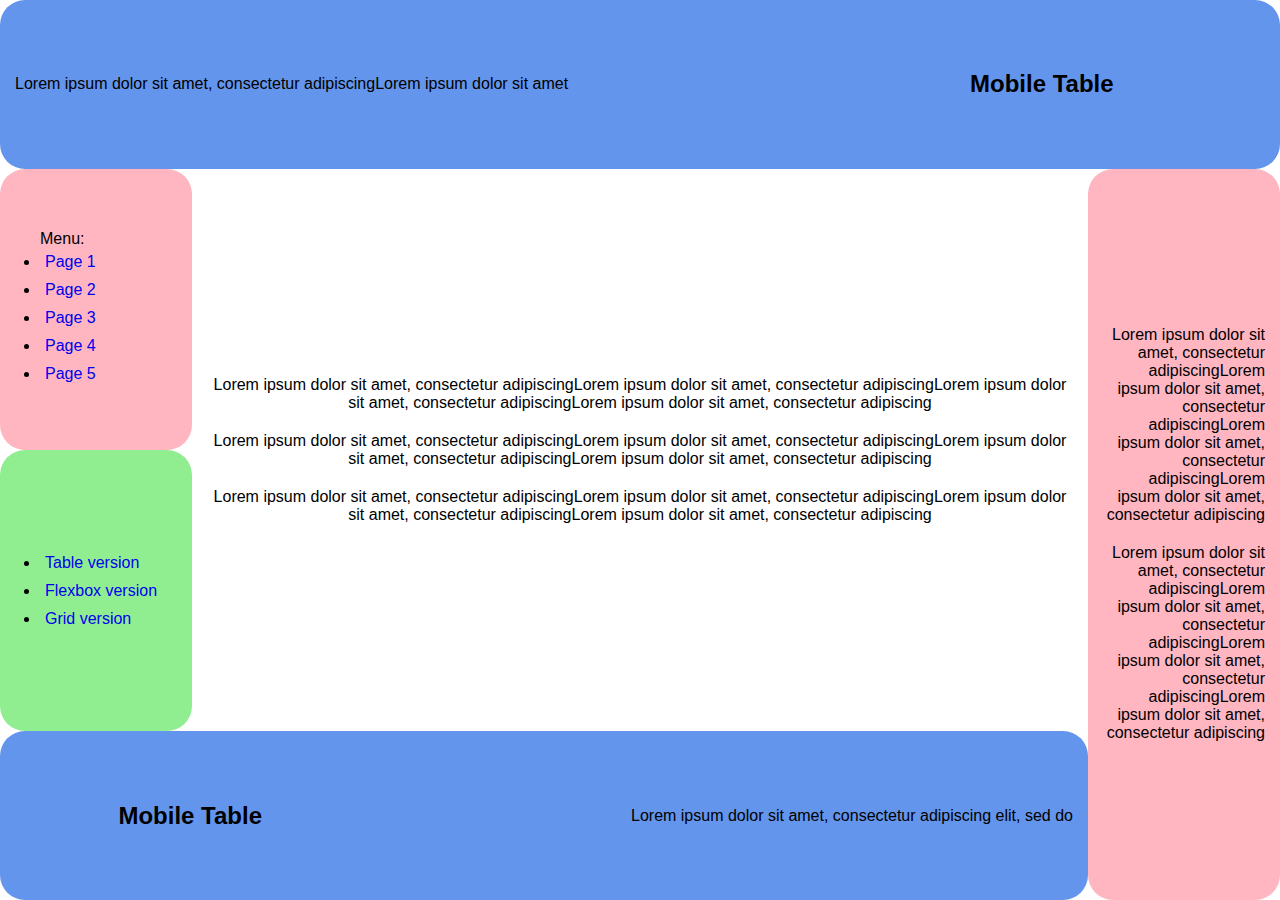
<file: index.html>
<!DOCTYPE html>
<html lang="en">
<head>
    <meta charset="UTF-8">
    <title>Mobile Table</title>
    <link href="MainSS.css"
          type="text/css"
          rel="stylesheet" />
</head>
<body>
<table>
    <tbody>
    <tr id="row1">
        <td id="area1"
            colspan="3">
            <div id="head_div" class="justify-al">
                <div id="head_text_div" class="left-al inner_div">
                    <p>Lorem ipsum dolor sit amet, consectetur adipiscingLorem ipsum dolor sit amet</p>
                </div><div id="X" class="left-al inner_div">
                    <h2>Mobile Table</h2>
            </div>
            </div>
        </td>
    </tr>
    <tr id="row2">
        <td id="area2"
            class="left-al">
            <ul id="menu">
                Menu:
                <li><a href="index.html">Page 1</a></li>
                <li><a href="Pages/Page2.html">Page 2</a></li>
                <li><a href="Pages/Page3.html">Page 3</a></li>
                <li><a href="Pages/Page4.html">Page 4</a></li>
                <li><a href="Pages/Page5.html">Page 5</a></li>
            </ul>
        </td>
        <td id="area3"
            class="center-al"
            rowspan="2">
            <p>Lorem ipsum dolor sit amet, consectetur adipiscingLorem ipsum dolor sit amet, consectetur adipiscingLorem ipsum dolor sit amet, consectetur adipiscingLorem ipsum dolor sit amet, consectetur adipiscing</p>
            <p>Lorem ipsum dolor sit amet, consectetur adipiscingLorem ipsum dolor sit amet, consectetur adipiscingLorem ipsum dolor sit amet, consectetur adipiscingLorem ipsum dolor sit amet, consectetur adipiscing</p>
            <p>Lorem ipsum dolor sit amet, consectetur adipiscingLorem ipsum dolor sit amet, consectetur adipiscingLorem ipsum dolor sit amet, consectetur adipiscingLorem ipsum dolor sit amet, consectetur adipiscing</p>
        </td>
        <td id="area4"
            rowspan="3"
            class="right-al">
            <p>Lorem ipsum dolor sit amet, consectetur adipiscingLorem ipsum dolor sit amet, consectetur adipiscingLorem ipsum dolor sit amet, consectetur adipiscingLorem ipsum dolor sit amet, consectetur adipiscing</p>
            <p>Lorem ipsum dolor sit amet, consectetur adipiscingLorem ipsum dolor sit amet, consectetur adipiscingLorem ipsum dolor sit amet, consectetur adipiscingLorem ipsum dolor sit amet, consectetur adipiscing</p>
        </td>
    </tr>
    <tr id="row3">
        <td id="area5"
            class="left-al">
            <ul>
                <li><a href="index.html">Table version</a> </li>
                <li><a href="index.html">Flexbox version</a> </li>
                <li><a href="index.html">Grid version</a> </li>
            </ul>
        </td>
    </tr>
    <tr id="row4">
        <td id="area6"
            colspan="2">
            <div id="bot_div">
                <div id="Y" class="right-al inner_div ">
                    <h2>Mobile Table</h2>
                </div><div id="bot_text_div" class="right-al inner_div">
                <p>Lorem ipsum dolor sit amet, consectetur adipiscing elit, sed do</p>
            </div>
            </div>
        </td>
    </tr>
    </tbody>
</table>
</body>
</html>
</file>
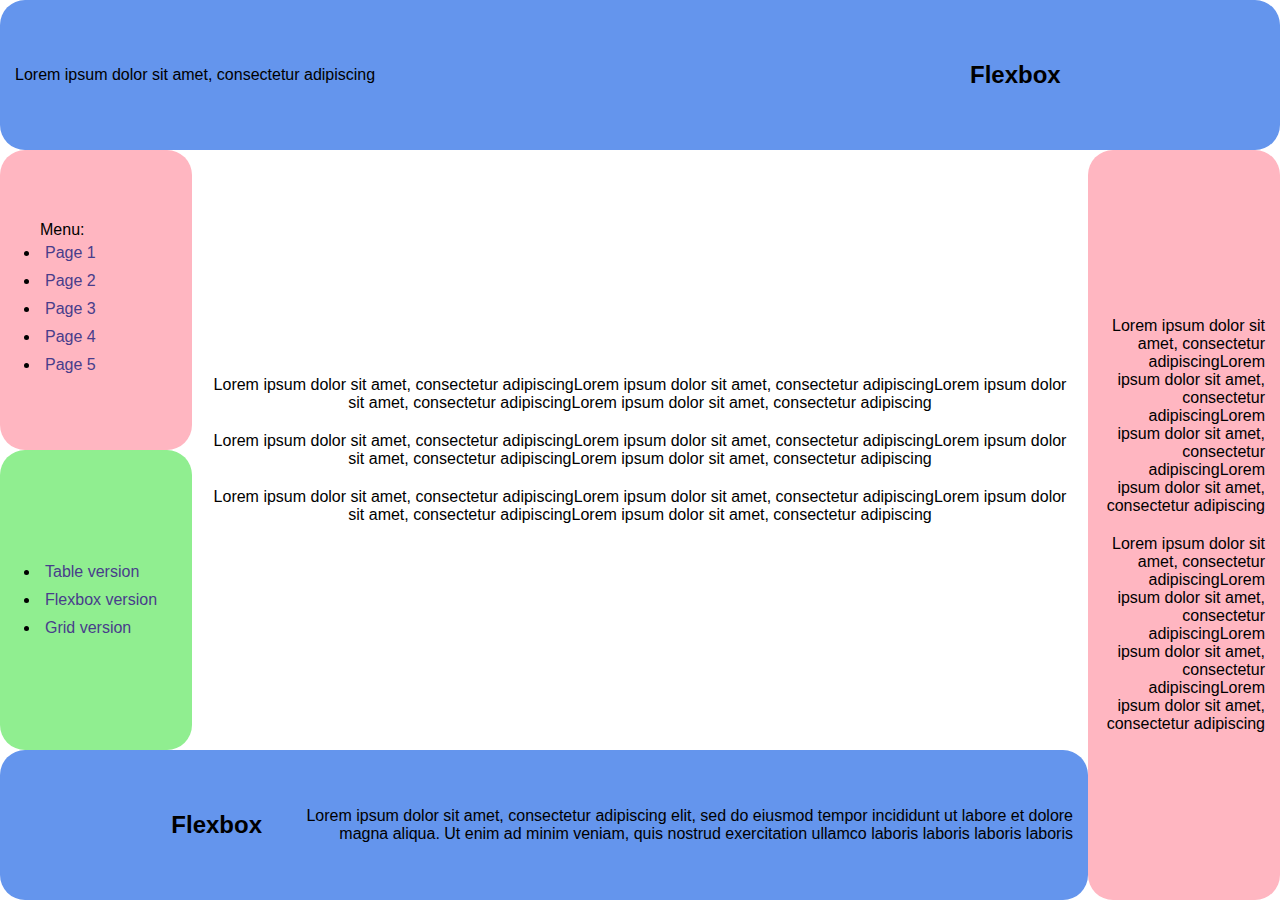
<file: Flex.html>
<!DOCTYPE html>
<html lang="en">
<head>
    <meta charset="UTF-8">
    <title>Flex</title>
    <link href="FlexSS.css"
          type="text/css"
          rel="stylesheet" />
</head>
<body>
    <div class="wrapper vrt" id="main_block">
        <div class="wrapper hrz area" id="a1">
            <div class="left-al" id="text1">
                <p>Lorem ipsum dolor sit amet, consectetur adipiscing</p>
            </div>
            <div class="left-al" id="X">
                <h2>Flexbox</h2>
            </div>
        </div>
        <div class="wrapper hrz" id="b23456">
            <div class="wrapper vrt" id="b2356">
                <div class="wrapper hrz" id="b235">
                    <div class="wrapper vrt" id="b25">
                        <div class="wrapper vrt area left-al" id="a2">
                            <div>
                            <ul id="menu">
                                Menu:
                                <li><a href="index.html">Page 1</a></li>
                                <li><a href="Pages/Page2.html">Page 2</a></li>
                                <li><a href="Pages/Page3.html">Page 3</a></li>
                                <li><a href="Pages/Page4.html">Page 4</a></li>
                                <li><a href="Pages/Page5.html">Page 5</a></li>
                            </ul>
                            </div>
                        </div>
                        <div class="wrapper vrt area left-al" id="a5">
                            <div>
                                <ul>
                                    <li><a href="index.html">Table version</a> </li>
                                    <li><a href="Flex.html">Flexbox version</a> </li>
                                    <li><a href="Grid.html">Grid version</a> </li>
                                </ul>
                            </div>
                        </div>
                    </div>
                    <div class="wrapper vrt area center-al" id="a3">
                        <div>
                        <p>Lorem ipsum dolor sit amet, consectetur adipiscingLorem ipsum dolor sit amet, consectetur adipiscingLorem ipsum dolor sit amet, consectetur adipiscingLorem ipsum dolor sit amet, consectetur adipiscing</p>
                        <p>Lorem ipsum dolor sit amet, consectetur adipiscingLorem ipsum dolor sit amet, consectetur adipiscingLorem ipsum dolor sit amet, consectetur adipiscingLorem ipsum dolor sit amet, consectetur adipiscing</p>
                        <p>Lorem ipsum dolor sit amet, consectetur adipiscingLorem ipsum dolor sit amet, consectetur adipiscingLorem ipsum dolor sit amet, consectetur adipiscingLorem ipsum dolor sit amet, consectetur adipiscing</p>
                        </div>
                    </div>
                </div>
                <div class="wrapper hrz area" id="a6">
                    <div class="right-al" id="Y">
                        <h2>Flexbox</h2>
                    </div>
                    <div class="right-al" id="text6">
                        <p>Lorem ipsum dolor sit amet, consectetur adipiscing elit, sed do eiusmod tempor incididunt ut labore et dolore magna aliqua. Ut enim ad minim veniam, quis nostrud exercitation ullamco laboris laboris laboris laboris</p>
                    </div>
                </div>
            </div>
            <div class="wrapper vrt area right-al" id="a4">
                <div>
                <p>Lorem ipsum dolor sit amet, consectetur adipiscingLorem ipsum dolor sit amet, consectetur adipiscingLorem ipsum dolor sit amet, consectetur adipiscingLorem ipsum dolor sit amet, consectetur adipiscing</p>
                <p>Lorem ipsum dolor sit amet, consectetur adipiscingLorem ipsum dolor sit amet, consectetur adipiscingLorem ipsum dolor sit amet, consectetur adipiscingLorem ipsum dolor sit amet, consectetur adipiscing</p>
                </div>
            </div>
        </div>
    </div>
</body>
</html>
</file>
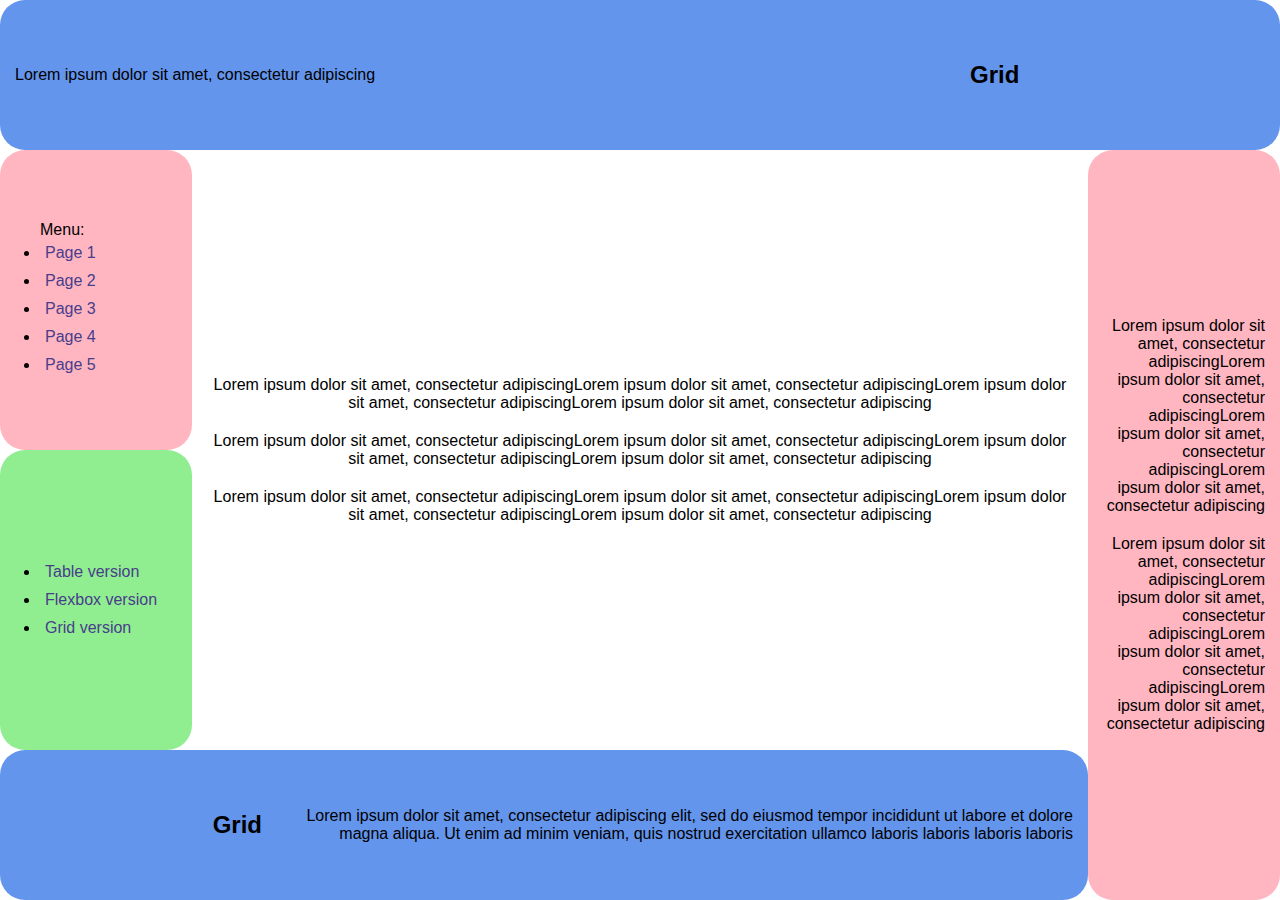
<file: Grid.html>
<!DOCTYPE html>
<html lang="en">
<head>
    <meta charset="UTF-8">
    <title>Grid</title>
    <link href="GridSS.css"
          type="text/css"
          rel="stylesheet" />
</head>
<body>
    <div class="conteiner">
        <div class="item item-1 left-al">
            <div class="inner_div" id="head_text_div">
                <p>Lorem ipsum dolor sit amet, consectetur adipiscing</p>
            </div><div class="inner_div" id="X">
                <h2>Grid</h2>
            </div>
        </div>
        <div class="item item-2 left-al">
            <div class="inner_div">
                <ul id="menu">
                    Menu:
                    <li><a href="index.html">Page 1</a></li>
                    <li><a href="Pages/Page2.html">Page 2</a></li>
                    <li><a href="Pages/Page3.html">Page 3</a></li>
                    <li><a href="Pages/Page4.html">Page 4</a></li>
                    <li><a href="Pages/Page5.html">Page 5</a></li>
                </ul>
            </div>
        </div>
        <div class="item item-3 center-al">
            <div class="inner_div">
                <p>Lorem ipsum dolor sit amet, consectetur adipiscingLorem ipsum dolor sit amet, consectetur adipiscingLorem ipsum dolor sit amet, consectetur adipiscingLorem ipsum dolor sit amet, consectetur adipiscing</p>
                <p>Lorem ipsum dolor sit amet, consectetur adipiscingLorem ipsum dolor sit amet, consectetur adipiscingLorem ipsum dolor sit amet, consectetur adipiscingLorem ipsum dolor sit amet, consectetur adipiscing</p>
                <p>Lorem ipsum dolor sit amet, consectetur adipiscingLorem ipsum dolor sit amet, consectetur adipiscingLorem ipsum dolor sit amet, consectetur adipiscingLorem ipsum dolor sit amet, consectetur adipiscing</p>
            </div>
        </div>
        <div class="item item-4 right-al">
            <div class="inner_div">
                <p>Lorem ipsum dolor sit amet, consectetur adipiscingLorem ipsum dolor sit amet, consectetur adipiscingLorem ipsum dolor sit amet, consectetur adipiscingLorem ipsum dolor sit amet, consectetur adipiscing</p>
                <p>Lorem ipsum dolor sit amet, consectetur adipiscingLorem ipsum dolor sit amet, consectetur adipiscingLorem ipsum dolor sit amet, consectetur adipiscingLorem ipsum dolor sit amet, consectetur adipiscing</p>
            </div>
        </div>
        <div class="item item-5 left-al">
            <div class="inner_div">
                <ul>
                    <li><a href="index.html">Table version</a> </li>
                    <li><a href="Flex.html">Flexbox version</a> </li>
                    <li><a href="Grid.html">Grid version</a> </li>
                </ul>
            </div>
        </div>
        <div class="item item-6 right-al">
            <div class="inner_div" id="Y">
                <h2>Grid</h2>
            </div><div class="inner_div" id="bot_text_div">
                <p>Lorem ipsum dolor sit amet, consectetur adipiscing elit, sed do eiusmod tempor incididunt ut labore et dolore magna aliqua. Ut enim ad minim veniam, quis nostrud exercitation ullamco laboris laboris laboris laboris</p>
            </div>
        </div>
    </div>
</body>
</html>
</file>
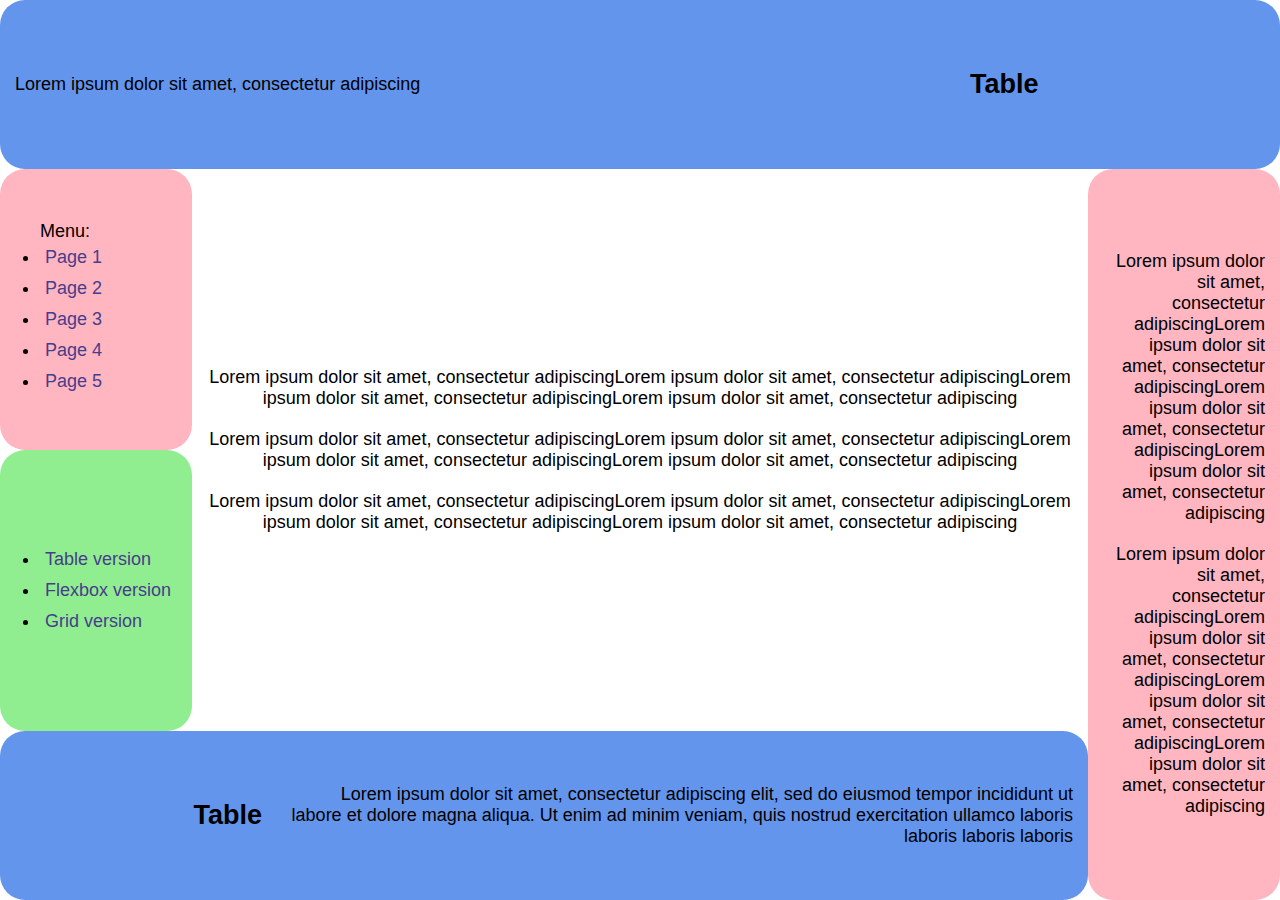
<file: Mail.html>
<!DOCTYPE html>
<html lang="en" style="width: 100%; height: 100%; padding: 0;">
<head>
    <meta charset="UTF-8">
    <title>Table</title>
    <meta name="viewport" content="width=device-width, initial-scale=1">
</head>
<body style="font-family: Verdana, sans-serif;
    margin: 0;
    padding: 0;
    font-size: 18px;
    height: 100%">
<table style="padding: 0; border-collapse: collapse; height: 100%;" >
    <tbody>
    <tr id="row1" style="padding: 0; height: 150px;">
        <td id="area1"
            colspan="3" style="padding: 0; border-radius: 25px; background-color: cornflowerblue;">
            <div id="head_div" class="justify-al" style="text-align: justify;">
                <div id="head_text_div" class="left-al inner_div" style="display: inline-block;
    vertical-align: middle; width: 75%; text-align: left;">
                    <p style="margin: 10px; padding: 5px;">Lorem ipsum dolor sit amet, consectetur adipiscing</p>
                </div><div id="X" class="left-al inner_div" style="display: inline-block;
    vertical-align: middle; width: 25%; text-align: left;">
                    <h2 style="margin: 10px;">Table</h2>
            </div>
            </div>
        </td>
    </tr>
    <tr id="row2" style="padding: 0; height: 250px;">
        <td id="area2"
            class="left-al" style="padding: 0; border-radius: 25px; width: 15%; text-align: left; background-color: lightpink;">
            <ul id="menu" style="padding-left: 40px;">
                Menu:
                <li style="padding: 5px;"><a href="https://k0rbie.github.io/WebLab3/Table.html" style="text-decoration: none;
    color: darkslateblue;">Page 1</a></li>
                <li style="padding: 5px;"><a href="https://k0rbie.github.io/WebLab3/Pages/Page2.html" style="text-decoration: none;
    color: darkslateblue;">Page 2</a></li>
                <li style="padding: 5px;"><a href="https://k0rbie.github.io/WebLab3/Pages/Page3.html" style="text-decoration: none;
    color: darkslateblue;">Page 3</a></li>
                <li style="padding: 5px;"><a href="https://k0rbie.github.io/WebLab3/Pages/Page4.html" style="text-decoration: none;
    color: darkslateblue;">Page 4</a></li>
                <li style="padding: 5px;"><a href="https://k0rbie.github.io/WebLab3/Pages/Page5.html" style="text-decoration: none;
    color: darkslateblue;">Page 5</a></li>
            </ul>
        </td>
        <td id="area3"
            class="center-al"
            rowspan="2" style="padding: 0; border-radius: 25px; text-align: center; background-color: white;">
            <p style="margin: 10px; padding: 5px;">Lorem ipsum dolor sit amet, consectetur adipiscingLorem ipsum dolor sit amet, consectetur adipiscingLorem ipsum dolor sit amet, consectetur adipiscingLorem ipsum dolor sit amet, consectetur adipiscing</p>
            <p style="margin: 10px; padding: 5px;">Lorem ipsum dolor sit amet, consectetur adipiscingLorem ipsum dolor sit amet, consectetur adipiscingLorem ipsum dolor sit amet, consectetur adipiscingLorem ipsum dolor sit amet, consectetur adipiscing</p>
            <p style="margin: 10px; padding: 5px;">Lorem ipsum dolor sit amet, consectetur adipiscingLorem ipsum dolor sit amet, consectetur adipiscingLorem ipsum dolor sit amet, consectetur adipiscingLorem ipsum dolor sit amet, consectetur adipiscing</p>
        </td>
        <td id="area4"
            rowspan="3"
            class="right-al" style="padding: 0; width: 15%; border-radius: 25px; text-align: right; background-color: lightpink;">
            <p style="margin: 10px; padding: 5px;">Lorem ipsum dolor sit amet, consectetur adipiscingLorem ipsum dolor sit amet, consectetur adipiscingLorem ipsum dolor sit amet, consectetur adipiscingLorem ipsum dolor sit amet, consectetur adipiscing</p>
            <p style="margin: 10px; padding: 5px;">Lorem ipsum dolor sit amet, consectetur adipiscingLorem ipsum dolor sit amet, consectetur adipiscingLorem ipsum dolor sit amet, consectetur adipiscingLorem ipsum dolor sit amet, consectetur adipiscing</p>
        </td>
    </tr>
    <tr id="row3" style="padding: 0; height: 250px;">
        <td id="area5"
            class="left-al" style="padding: 0; width: 15%; border-radius: 25px; text-align: left; background-color: lightgreen;">
            <ul style="padding-left: 40px;">
                <li style="padding: 5px;"><a href="https://k0rbie.github.io/WebLab3/Table.html" style="text-decoration: none;
    color: darkslateblue;">Table version</a> </li>
                <li style="padding: 5px;"><a href="https://k0rbie.github.io/WebLab3/Flex.html" style="text-decoration: none;
    color: darkslateblue;">Flexbox version</a> </li>
                <li style="padding: 5px;"><a href="https://k0rbie.github.io/WebLab3/Grid.html" style="text-decoration: none;
    color: darkslateblue;">Grid version</a> </li>
            </ul>
        </td>
    </tr>
    <tr id="row4" style="padding: 0; height: 150px;">
        <td id="area6"
            colspan="2" style="padding: 0; border-radius: 25px; background-color: cornflowerblue;">
            <div id="bot_div">
                <div id="Y" class="right-al inner_div" style="display: inline-block;
    vertical-align: middle; width: 25%; text-align: right;">
                    <h2 style="margin: 10px;">Table</h2>
                </div><div id="bot_text_div" class="right-al inner_div" style="display: inline-block;
    vertical-align: middle; width: 75%; text-align: right;">
                <p style="margin: 10px; padding: 5px;">Lorem ipsum dolor sit amet, consectetur adipiscing elit, sed do eiusmod tempor incididunt ut labore et dolore magna aliqua. Ut enim ad minim veniam, quis nostrud exercitation ullamco laboris laboris laboris laboris</p>
            </div>
            </div>
        </td>
    </tr>
    </tbody>
</table>
</body>
</html>
</file>
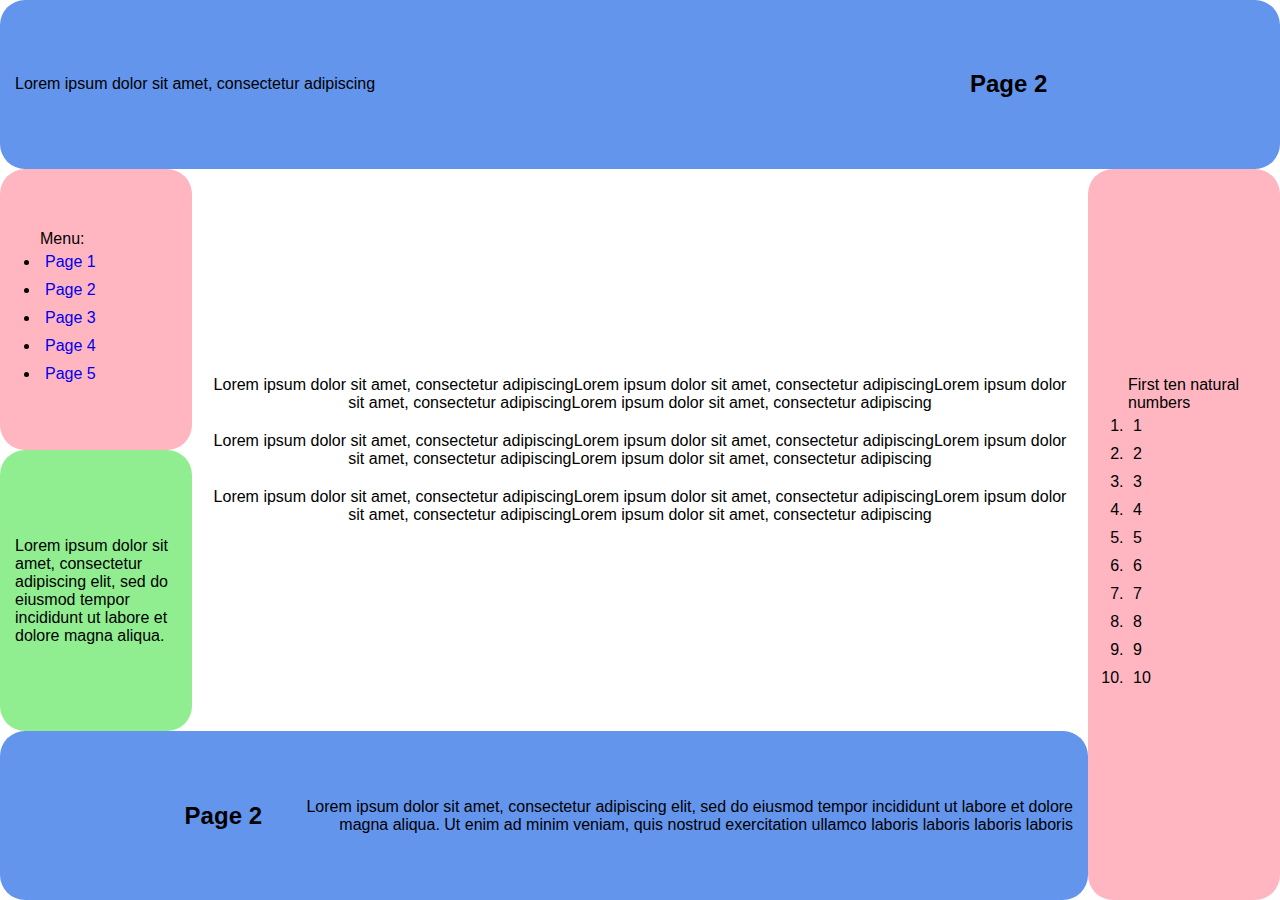
<file: Pages/Page2.html>
<!DOCTYPE html>
<html lang="en">
<head>
    <meta charset="UTF-8">
    <title>Page2</title>
    <link href="../MainSS.css"
          type="text/css"
          rel="stylesheet" />
</head>
<body>
    <table>
        <tbody>
            <tr id="row1">
                <td id="area1"
                    colspan="3">
                    <div id="head_div" class="justify-al">
                        <div id="head_text_div" class="left-al inner_div">
                            <p>Lorem ipsum dolor sit amet, consectetur adipiscing</p>
                        </div><div id="X" class="left-al inner_div">
                        <h2>Page 2</h2>
                    </div>
                    </div>
                </td>
            </tr>
            <tr id="row2">
                <td id="area2"
                    class="left-al">
                    <ul id="menu">
                        Menu:
                        <li><a href="../index.html">Page 1</a></li>
                        <li><a href="Page2.html">Page 2</a></li>
                        <li><a href="Page3.html">Page 3</a></li>
                        <li><a href="Page4.html">Page 4</a></li>
                        <li><a href="Page5.html">Page 5</a></li>
                    </ul>
                </td>
                <td id="area3"
                    class="center-al"
                    rowspan="2">
                    <p>Lorem ipsum dolor sit amet, consectetur adipiscingLorem ipsum dolor sit amet, consectetur adipiscingLorem ipsum dolor sit amet, consectetur adipiscingLorem ipsum dolor sit amet, consectetur adipiscing</p>
                    <p>Lorem ipsum dolor sit amet, consectetur adipiscingLorem ipsum dolor sit amet, consectetur adipiscingLorem ipsum dolor sit amet, consectetur adipiscingLorem ipsum dolor sit amet, consectetur adipiscing</p>
                    <p>Lorem ipsum dolor sit amet, consectetur adipiscingLorem ipsum dolor sit amet, consectetur adipiscingLorem ipsum dolor sit amet, consectetur adipiscingLorem ipsum dolor sit amet, consectetur adipiscing</p>
                </td>
                <td id="area4"
                    rowspan="3"
                    class="left-al">
                    <ol>
                        First ten natural numbers
                        <li>1</li>
                        <li>2</li>
                        <li>3</li>
                        <li>4</li>
                        <li>5</li>
                        <li>6</li>
                        <li>7</li>
                        <li>8</li>
                        <li>9</li>
                        <li>10</li>
                    </ol>
                </td>
            </tr>
            <tr id="row3">
                <td id="area5"
                    class="left-al">
                    <p>Lorem ipsum dolor sit amet, consectetur adipiscing elit, sed do eiusmod tempor incididunt ut labore et dolore magna aliqua. </p>
                </td>
            </tr>
            <tr id="row4">
                <td id="area6"
                    colspan="2">
                    <div id="bot_div">
                        <div id="Y" class="right-al inner_div ">
                            <h2>Page 2</h2>
                        </div><div id="bot_text_div" class="right-al inner_div">
                        <p>Lorem ipsum dolor sit amet, consectetur adipiscing elit, sed do eiusmod tempor incididunt ut labore et dolore magna aliqua. Ut enim ad minim veniam, quis nostrud exercitation ullamco laboris laboris laboris laboris</p>
                    </div>
                    </div>
                </td>
            </tr>
        </tbody>
    </table>
</body>
</html>
</file>
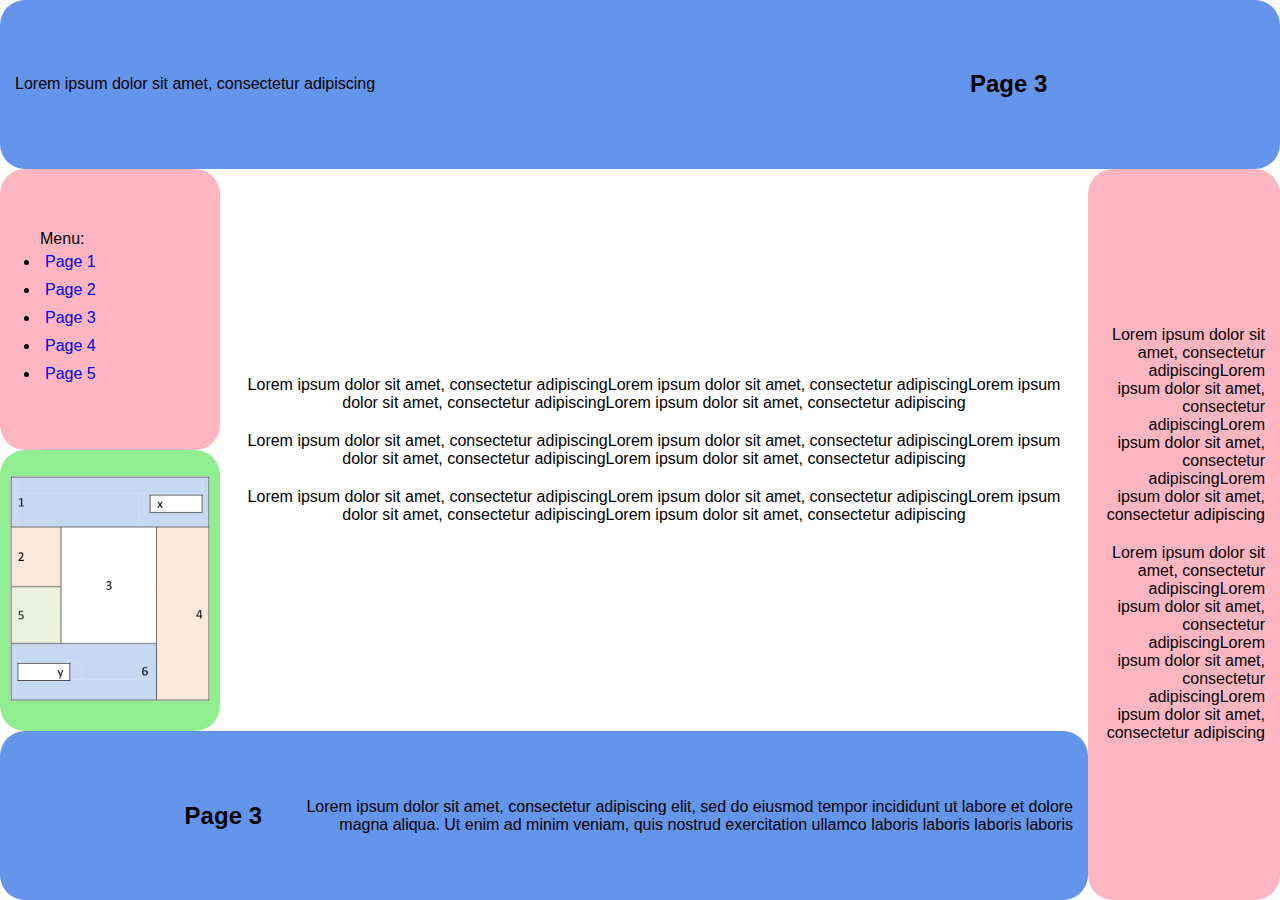
<file: Pages/Page3.html>
<!DOCTYPE html>
<html lang="en">
<head>
    <meta charset="UTF-8">
    <title>Page3</title>
    <link href="../MainSS.css"
          type="text/css"
          rel="stylesheet" />
</head>
<body>
<table>
    <tbody>
    <tr id="row1">
        <td id="area1"
            colspan="3">
            <div id="head_div" class="justify-al">
                <div id="head_text_div" class="left-al inner_div">
                    <p>Lorem ipsum dolor sit amet, consectetur adipiscing</p>
                </div><div id="X" class="left-al inner_div">
                <h2>Page 3</h2>
            </div>
            </div>
        </td>
    </tr>
    <tr id="row2">
        <td id="area2"
            class="left-al">
            <ul id="menu">
                Menu:
                <li><a href="../index.html">Page 1</a></li>
                <li><a href="Page2.html">Page 2</a></li>
                <li><a href="Page3.html">Page 3</a></li>
                <li><a href="Page4.html">Page 4</a></li>
                <li><a href="Page5.html">Page 5</a></li>
            </ul>
        </td>
        <td id="area3"
            class="center-al"
            rowspan="2">
            <p>Lorem ipsum dolor sit amet, consectetur adipiscingLorem ipsum dolor sit amet, consectetur adipiscingLorem ipsum dolor sit amet, consectetur adipiscingLorem ipsum dolor sit amet, consectetur adipiscing</p>
            <p>Lorem ipsum dolor sit amet, consectetur adipiscingLorem ipsum dolor sit amet, consectetur adipiscingLorem ipsum dolor sit amet, consectetur adipiscingLorem ipsum dolor sit amet, consectetur adipiscing</p>
            <p>Lorem ipsum dolor sit amet, consectetur adipiscingLorem ipsum dolor sit amet, consectetur adipiscingLorem ipsum dolor sit amet, consectetur adipiscingLorem ipsum dolor sit amet, consectetur adipiscing</p>
        </td>
        <td id="area4"
            rowspan="3"
            class="right-al">
            <p>Lorem ipsum dolor sit amet, consectetur adipiscingLorem ipsum dolor sit amet, consectetur adipiscingLorem ipsum dolor sit amet, consectetur adipiscingLorem ipsum dolor sit amet, consectetur adipiscing</p>
            <p>Lorem ipsum dolor sit amet, consectetur adipiscingLorem ipsum dolor sit amet, consectetur adipiscingLorem ipsum dolor sit amet, consectetur adipiscingLorem ipsum dolor sit amet, consectetur adipiscing</p>
        </td>
    </tr>
    <tr id="row3">
        <td id="area5"
            class="left-al">
            <img src="../Task.jpg" alt="Integral" usemap="#classroom_map" width="200" height="225">
            <map name="classroom_map">
                <area shape="rect" coords="1 1 200 225" alt="class"
                      href="https://classroom.google.com/u/1/h">
            </map>
        </td>
    </tr>
    <tr id="row4">
        <td id="area6"
            colspan="2">
            <div id="bot_div">
                <div id="Y" class="right-al inner_div ">
                    <h2>Page 3</h2>
                </div><div id="bot_text_div" class="right-al inner_div">
                <p>Lorem ipsum dolor sit amet, consectetur adipiscing elit, sed do eiusmod tempor incididunt ut labore et dolore magna aliqua. Ut enim ad minim veniam, quis nostrud exercitation ullamco laboris laboris laboris laboris</p>
            </div>
            </div>
        </td>
    </tr>
    </tbody>
</table>
</body>
</html>
</file>
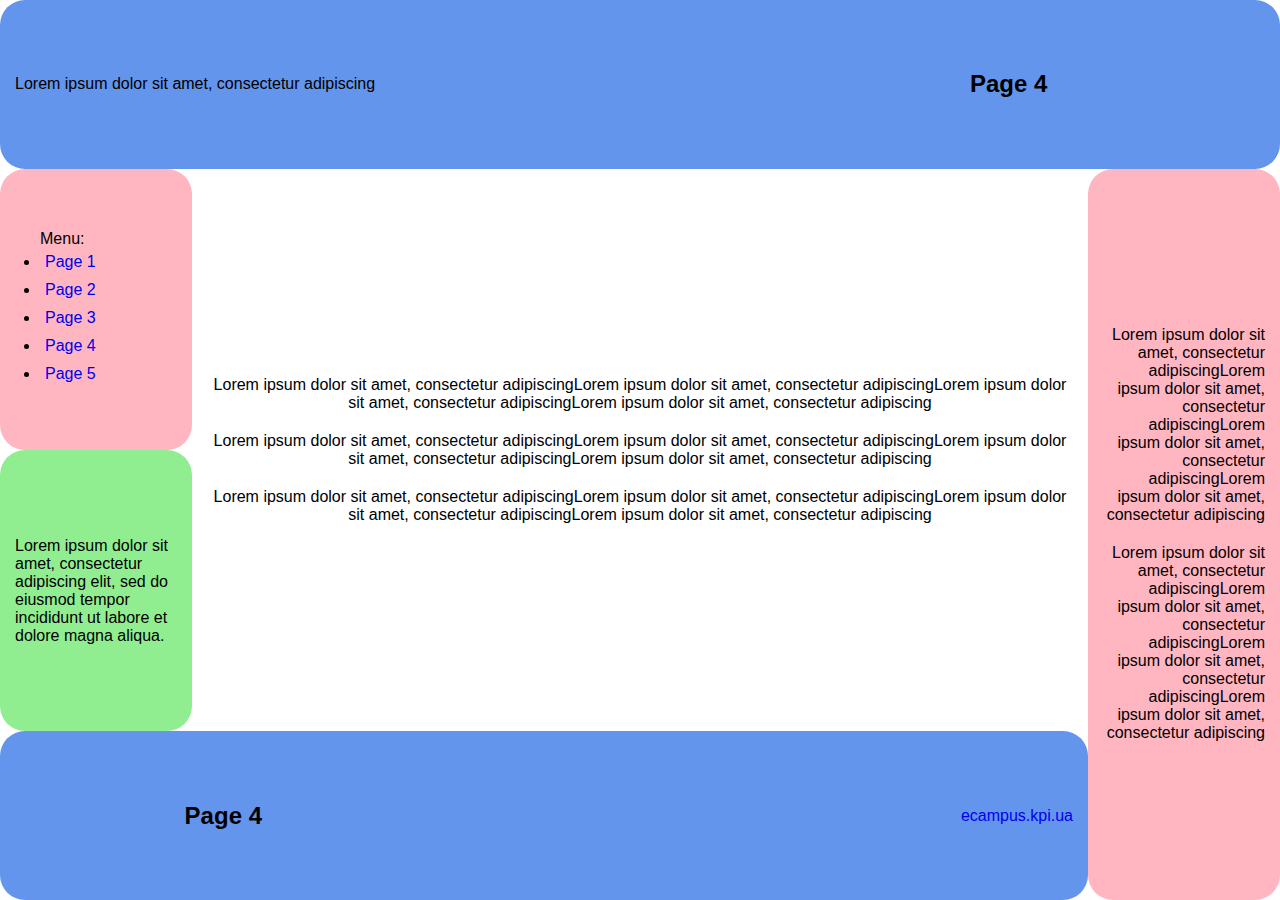
<file: Pages/Page4.html>
<!DOCTYPE html>
<html lang="en">
<head>
    <meta charset="UTF-8">
    <title>Page4</title>
    <link href="../MainSS.css"
          type="text/css"
          rel="stylesheet" />
</head>
<body>
<table>
    <tbody>
    <tr id="row1">
        <td id="area1"
            colspan="3">
            <div id="head_div" class="justify-al">
                <div id="head_text_div" class="left-al inner_div">
                    <p>Lorem ipsum dolor sit amet, consectetur adipiscing</p>
                </div><div id="X" class="left-al inner_div">
                <h2>Page 4</h2>
            </div>
            </div>
        </td>
    </tr>
    <tr id="row2">
        <td id="area2"
            class="left-al">
            <ul id="menu">
                Menu:
                <li><a href="../index.html">Page 1</a></li>
                <li><a href="Page2.html">Page 2</a></li>
                <li><a href="Page3.html">Page 3</a></li>
                <li><a href="Page4.html">Page 4</a></li>
                <li><a href="Page5.html">Page 5</a></li>
            </ul>
        </td>
        <td id="area3"
            class="center-al"
            rowspan="2">
            <p>Lorem ipsum dolor sit amet, consectetur adipiscingLorem ipsum dolor sit amet, consectetur adipiscingLorem ipsum dolor sit amet, consectetur adipiscingLorem ipsum dolor sit amet, consectetur adipiscing</p>
            <p>Lorem ipsum dolor sit amet, consectetur adipiscingLorem ipsum dolor sit amet, consectetur adipiscingLorem ipsum dolor sit amet, consectetur adipiscingLorem ipsum dolor sit amet, consectetur adipiscing</p>
            <p>Lorem ipsum dolor sit amet, consectetur adipiscingLorem ipsum dolor sit amet, consectetur adipiscingLorem ipsum dolor sit amet, consectetur adipiscingLorem ipsum dolor sit amet, consectetur adipiscing</p>
        </td>
        <td id="area4"
            rowspan="3"
            class="right-al">
            <p>Lorem ipsum dolor sit amet, consectetur adipiscingLorem ipsum dolor sit amet, consectetur adipiscingLorem ipsum dolor sit amet, consectetur adipiscingLorem ipsum dolor sit amet, consectetur adipiscing</p>
            <p>Lorem ipsum dolor sit amet, consectetur adipiscingLorem ipsum dolor sit amet, consectetur adipiscingLorem ipsum dolor sit amet, consectetur adipiscingLorem ipsum dolor sit amet, consectetur adipiscing</p>
        </td>
    </tr>
    <tr id="row3">
        <td id="area5"
            class="left-al">
            <p>Lorem ipsum dolor sit amet, consectetur adipiscing elit, sed do eiusmod tempor incididunt ut labore et dolore magna aliqua. </p>
        </td>
    </tr>
    <tr id="row4">
        <td id="area6"
            colspan="2">
            <div id="bot_div">
                <div id="Y" class="right-al inner_div ">
                    <h2>Page 4</h2>
                </div><div id="bot_text_div" class="right-al inner_div">
                <p><a href="https://ecampus.kpi.ua/">ecampus.kpi.ua</a></p>
            </div>
            </div>
        </td>
    </tr>
    </tbody>
</table>
</body>
</html>
</file>
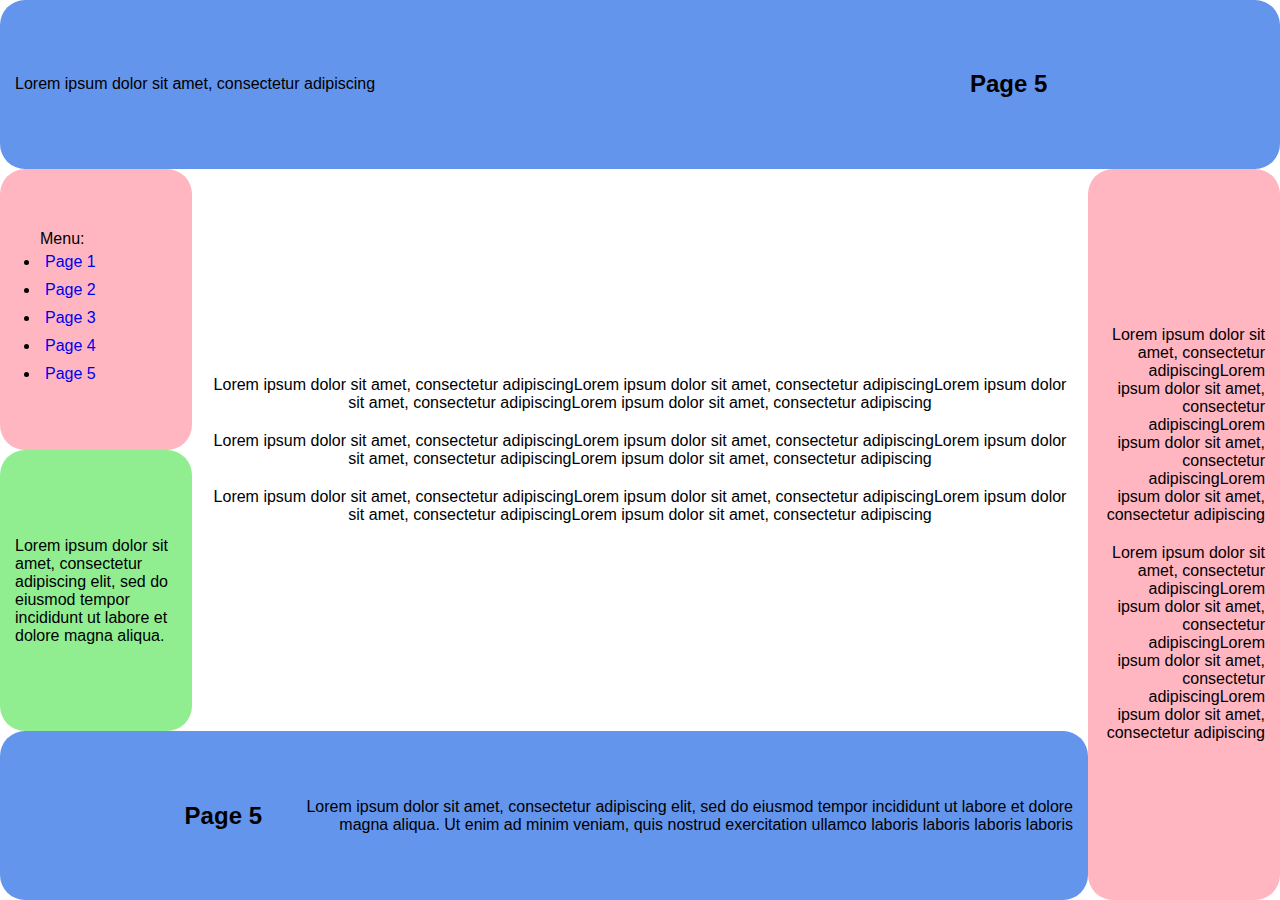
<file: Pages/Page5.html>
<!DOCTYPE html>
<html lang="en">
<head>
    <meta charset="UTF-8">
    <title>Page5</title>
    <link href="../MainSS.css"
          type="text/css"
          rel="stylesheet" />
</head>
<body>
<table>
    <tbody>
    <tr id="row1">
        <td id="area1"
            colspan="3">
            <div id="head_div" class="justify-al">
                <div id="head_text_div" class="left-al inner_div">
                    <p>Lorem ipsum dolor sit amet, consectetur adipiscing</p>
                </div><div id="X" class="left-al inner_div">
                <h2>Page 5</h2>
            </div>
            </div>
        </td>
    </tr>
    <tr id="row2">
        <td id="area2"
            class="left-al">
            <ul id="menu">
                Menu:
                <li><a href="../index.html">Page 1</a></li>
                <li><a href="Page2.html">Page 2</a></li>
                <li><a href="Page3.html">Page 3</a></li>
                <li><a href="Page4.html">Page 4</a></li>
                <li><a href="Page5.html">Page 5</a></li>
            </ul>
        </td>
        <td id="area3"
            class="center-al"
            rowspan="2">
            <p>Lorem ipsum dolor sit amet, consectetur adipiscingLorem ipsum dolor sit amet, consectetur adipiscingLorem ipsum dolor sit amet, consectetur adipiscingLorem ipsum dolor sit amet, consectetur adipiscing</p>
            <p>Lorem ipsum dolor sit amet, consectetur adipiscingLorem ipsum dolor sit amet, consectetur adipiscingLorem ipsum dolor sit amet, consectetur adipiscingLorem ipsum dolor sit amet, consectetur adipiscing</p>
            <p>Lorem ipsum dolor sit amet, consectetur adipiscingLorem ipsum dolor sit amet, consectetur adipiscingLorem ipsum dolor sit amet, consectetur adipiscingLorem ipsum dolor sit amet, consectetur adipiscing</p>
        </td>
        <td id="area4"
            rowspan="3"
            class="right-al">
            <p>Lorem ipsum dolor sit amet, consectetur adipiscingLorem ipsum dolor sit amet, consectetur adipiscingLorem ipsum dolor sit amet, consectetur adipiscingLorem ipsum dolor sit amet, consectetur adipiscing</p>
            <p>Lorem ipsum dolor sit amet, consectetur adipiscingLorem ipsum dolor sit amet, consectetur adipiscingLorem ipsum dolor sit amet, consectetur adipiscingLorem ipsum dolor sit amet, consectetur adipiscing</p>
        </td>
    </tr>
    <tr id="row3">
        <td id="area5"
            class="left-al">
            <p>Lorem ipsum dolor sit amet, consectetur adipiscing elit, sed do eiusmod tempor incididunt ut labore et dolore magna aliqua. </p>
        </td>
    </tr>
    <tr id="row4">
        <td id="area6"
            colspan="2">
            <div id="bot_div">
                <div id="Y" class="right-al inner_div ">
                    <h2>Page 5</h2>
                </div><div id="bot_text_div" class="right-al inner_div">
                <p>Lorem ipsum dolor sit amet, consectetur adipiscing elit, sed do eiusmod tempor incididunt ut labore et dolore magna aliqua. Ut enim ad minim veniam, quis nostrud exercitation ullamco laboris laboris laboris laboris</p>
            </div>
            </div>
        </td>
    </tr>
    </tbody>
</table>
</body>
</html>
</file>
<file: MainSS.css>
html{
    width: 100%;
    height: 100%;
}
body{
    font-family: Verdana, sans-serif;
    margin: 0;
    height: 100%;
}
a{
    text-decoration: none;
}
p, h2, img{
    margin: 10px;
}
p, li{
    padding: 5px;
}
tr, td, area, html, body, table{
    padding: 0;
}
table{
    border-collapse: collapse;
    height: 100%;
}
.inner_div{
    display: inline-block;
    vertical-align: middle;
}
#area2, #area4, #area5{
    width: 15%;
}
#row1, #row4{
    height: 150px;
}
#row2, #row3{
    height: 250px;
}
#Y, #X{
    width: 25%;
}
#bot_text_div, #head_text_div{
    width: 75%;
}
td{
    border-radius: 25px;
}
ul, ol{
    padding-left: 40px;
}
.left-al{
    text-align: left;
}
.right-al{
    text-align: right;
}
.center-al{
    text-align: center;
}
.justify-al{
    text-align: justify;
}
#area1, #area6{
    background-color: cornflowerblue;
}
#area2, #area4{
    background-color: lightpink;
}
#area3{
    background-color: white;
}
#area5{
    background-color: lightgreen;
}
@media (max-width: 1000px) {
    body{
        font-size: 30px;
    }
    #area2, #area4, #area5{
        width: 25%;
    }
    #row1, #row4{
        height: 240px;
    }
    #row2, #row3{
        height: 400px;
    }
}
</file>
<file: FlexSS.css>
html{
    width: 100%;
    height: 100%;
}
body{
    font-family: Verdana, sans-serif;
    margin: 0;
    height: 100%;
}
a{
    text-decoration: none;
    color: darkslateblue;
}
p, h2{
    margin: 10px;
}
p, li{
    padding: 5px;
}
.wrapper{
    display: flex;
    flex-wrap: wrap;
}
.vrt{
    flex-direction: column;
}
.hrz{
    flex-direction: row;
}
#main_block{
    min-height: 100%;
}
#b23456, #b235, #a2, #a5{
    flex-grow: 1;
}
#a4{
    width: 15%;
}
#b2356{
    width: 85%;
}
#b25{
    width: 17.6470588%;
}
#a3{
    width: 82.3529412%;
}
#a1, #a6{
    flex-basis: 150px;
}
#a2, #a5{
    flex-basis: 250px;
}
#X, #Y{
    flex-basis: 25%;
}
#text1, #text6{
    flex-basis: 75%;
}
.area{
    justify-content: center;
    align-items: center;
    border-radius: 25px;
}
.left-al{
    text-align: left;
    align-items: flex-start;
}
.right-al{
    text-align: right;
    align-items: flex-end;
}
.center-al{
    text-align: center;
    align-items: center;
}
.justify-al{
    text-align: justify;
}
#a1, #a6{
    background-color: cornflowerblue;
}
#a2, #a4{
    background-color: lightpink;
}
#a3{
    background-color: white;
}
#a5{
    background-color: lightgreen;
}
</file>
<file: GridSS.css>
html{
    width: 100%;
    height: 100%;
}
body{
    font-family: Verdana, sans-serif;
    margin: 0;
    height: 100%;
}
a{
    text-decoration: none;
    color: darkslateblue;
}
p, h2{
    margin: 10px;
}
p, li{
    padding: 5px;
}
#Y, #X{
    width: 25%;
}
#bot_text_div, #head_text_div{
    width: 75%;
}
.item-1{
    grid-area: a1;
    background-color: cornflowerblue;
}
.item-2{
    grid-area: a2;

    background-color: lightpink;
}
.item-3{
    grid-area: a3;
    background-color: white;
}
.item-4{
    grid-area: a4;
    background-color: lightpink;
}
.item-5{
    grid-area: a5;
    background-color: lightgreen;
}
.item-6{
    grid-area: a6;
    background-color: cornflowerblue;
}
.conteiner{
    min-height: 100%;
    display: grid;
    background-color: white;
    grid-template-columns: 15% 70% 15%;
    grid-template-rows: minmax(150px, auto) minmax(250px, 1fr)
                        minmax(250px, 1fr) minmax(150px, auto);
    grid-template-areas:
            "a1 a1 a1"
            "a2 a3 a4"
            "a5 a3 a4"
            "a6 a6 a4"
            ;
}
.item{
    border-radius: 25px;
    display: flex;
    align-items: center;
}
.left-al{
    text-align: left;
}
.right-al{
    text-align: right;
}
.center-al{
    text-align: center;
}
.justify-al{
    text-align: justify;
}
.inner_div{
}
</file>
